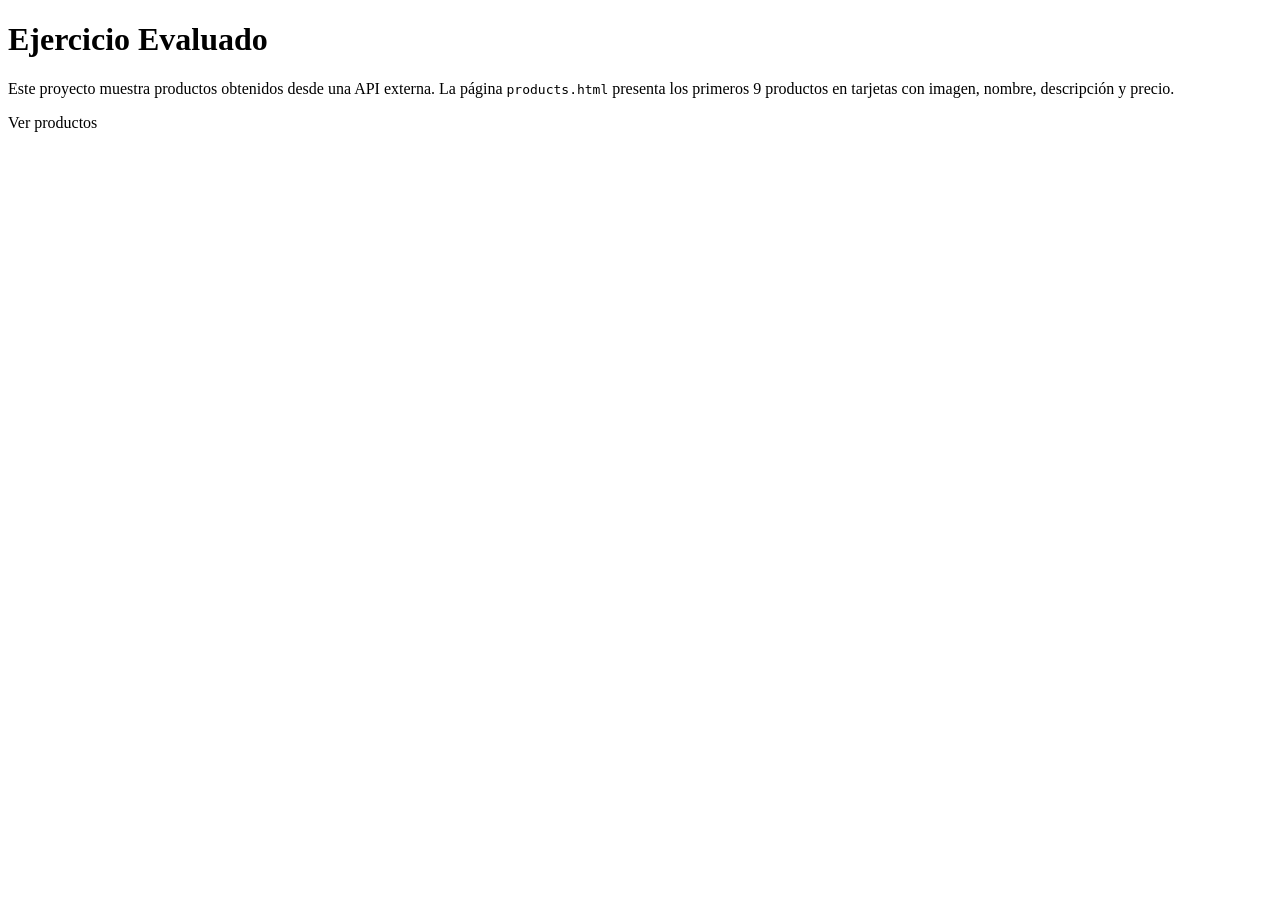
<file: html/index.html>
<!DOCTYPE html>
<html lang="en">
<head>
  <meta charset="UTF-8">
  <title>Ejercicio Evaluado</title>
  <link rel="stylesheet" href="./styles.css">
</head>
<body>
  <h1>Ejercicio Evaluado</h1>
  <p>
    Este proyecto muestra productos obtenidos desde una API externa. La página <code>products.html</code> presenta los primeros 9 productos en tarjetas con imagen, nombre, descripción y precio.
  </p>
  <a href="./products.html" target="_blank" class="enlace">Ver productos</a>
</body>
</html>
</file>
<file: html/styles.css>
.enlace {
    text-decoration: none;
    color: inherit;
  }
</file>
